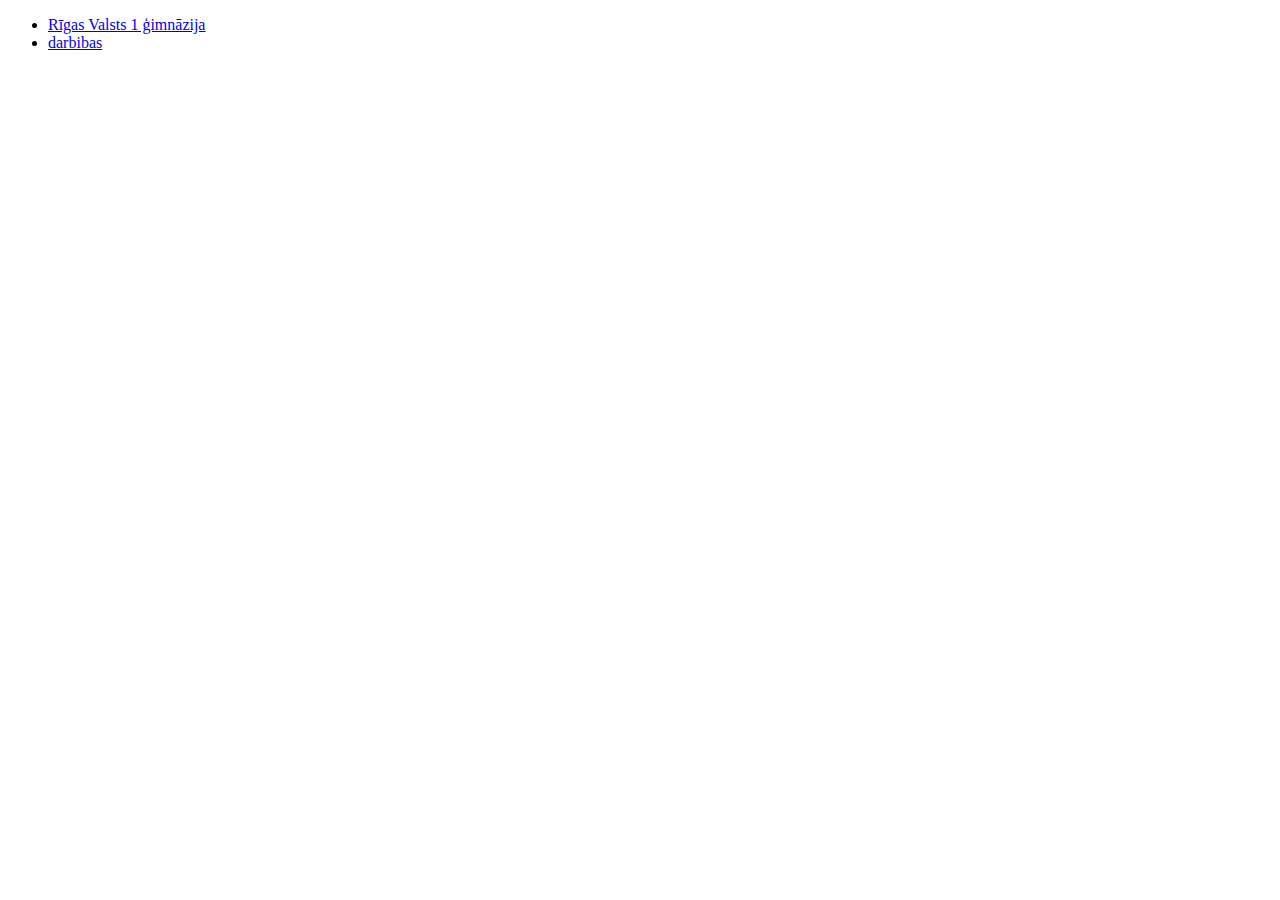
<file: index.html>
<!DOCTYPE html>
<!--
To change this license header, choose License Headers in Project Properties.
To change this template file, choose Tools | Templates
and open the template in the editor.
-->
<html><head>
        <title>labdien</title>
        <meta charset="UTF-8">
        <meta name="viewport" content="width=device-width, initial-scale=1.0">
    </head>
    <body>
        <ul>
            <li><a href="skola.html" target="_blank">Rīgas Valsts 1 ģimnāzija</a></li>
            <li><a href="darbības.html" target="_blank">darbibas</a></li>
        </ul>

</body>
</html>
</file>
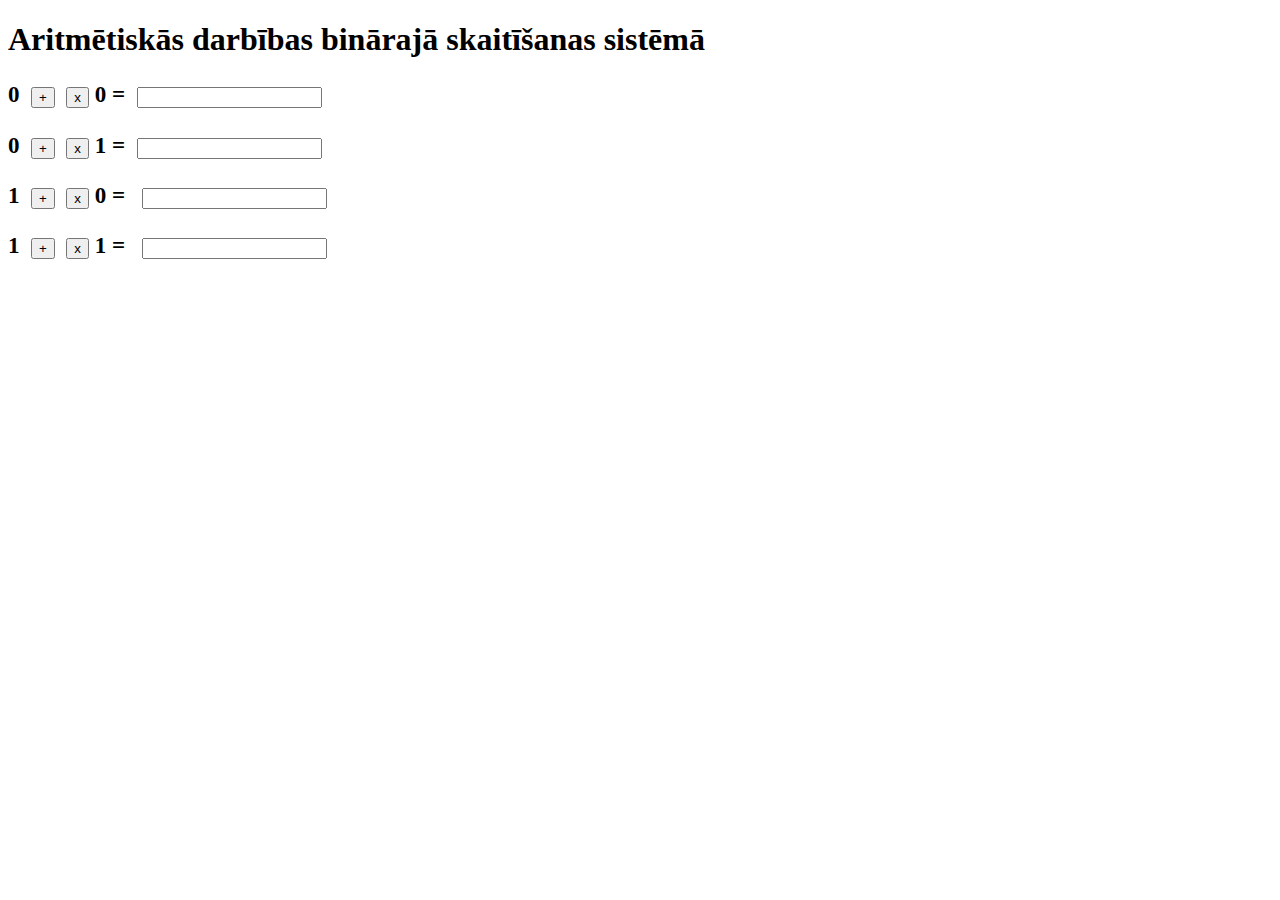
<file: darbibas.html>
<!DOCTYPE html>
<html><head>
<meta charset="utf-8" >
<title>Aritmētiskās darbības binārajā skaitīšanas sistēmā</title>
<style>
    p{
        font-weight: bold;
        font-size: 120%;
    }
    form{
        font-weight: bold;
        font-size: 120%;
    }
</style>
</head><body>
<h1>Aritmētiskās darbības binārajā skaitīšanas sistēmā</h1>
<form method="post" name="darbibas">
<p>0&nbsp;
<input onclick="rez00.value=0" name="plus00" value="+" type="button">&nbsp;
<input onclick="rez00.value=0" name="reiz00" value="x" type="button"> 0 =&nbsp;
<input name="rez00">
</p>
<p>0&nbsp;
<input onclick="rez01.value=1" name="plus01" value="+" type="button">&nbsp;
<input onclick="rez01.value=0" name="reiz01" value="x" type="button"> 1 =&nbsp;
<input name="rez01">
</p>
<p>1&nbsp;
<input onclick="rez10.value=1" name="plus10" value="+" type="button">&nbsp;
<input onclick="rez10.value=0" name="reiz10" value="x" type="button"> 0 =&nbsp;
&nbsp;<input name="rez10">
</p>
<p>1&nbsp;
<input onclick="rez11.value=2" name="plus10" value="+" type="button">&nbsp;
<input onclick="rez11.value=1" name="reiz10" value="x" type="button"> 1 =&nbsp;
&nbsp;<input name="rez11">
</p>
</form>
</body></html>
</file>
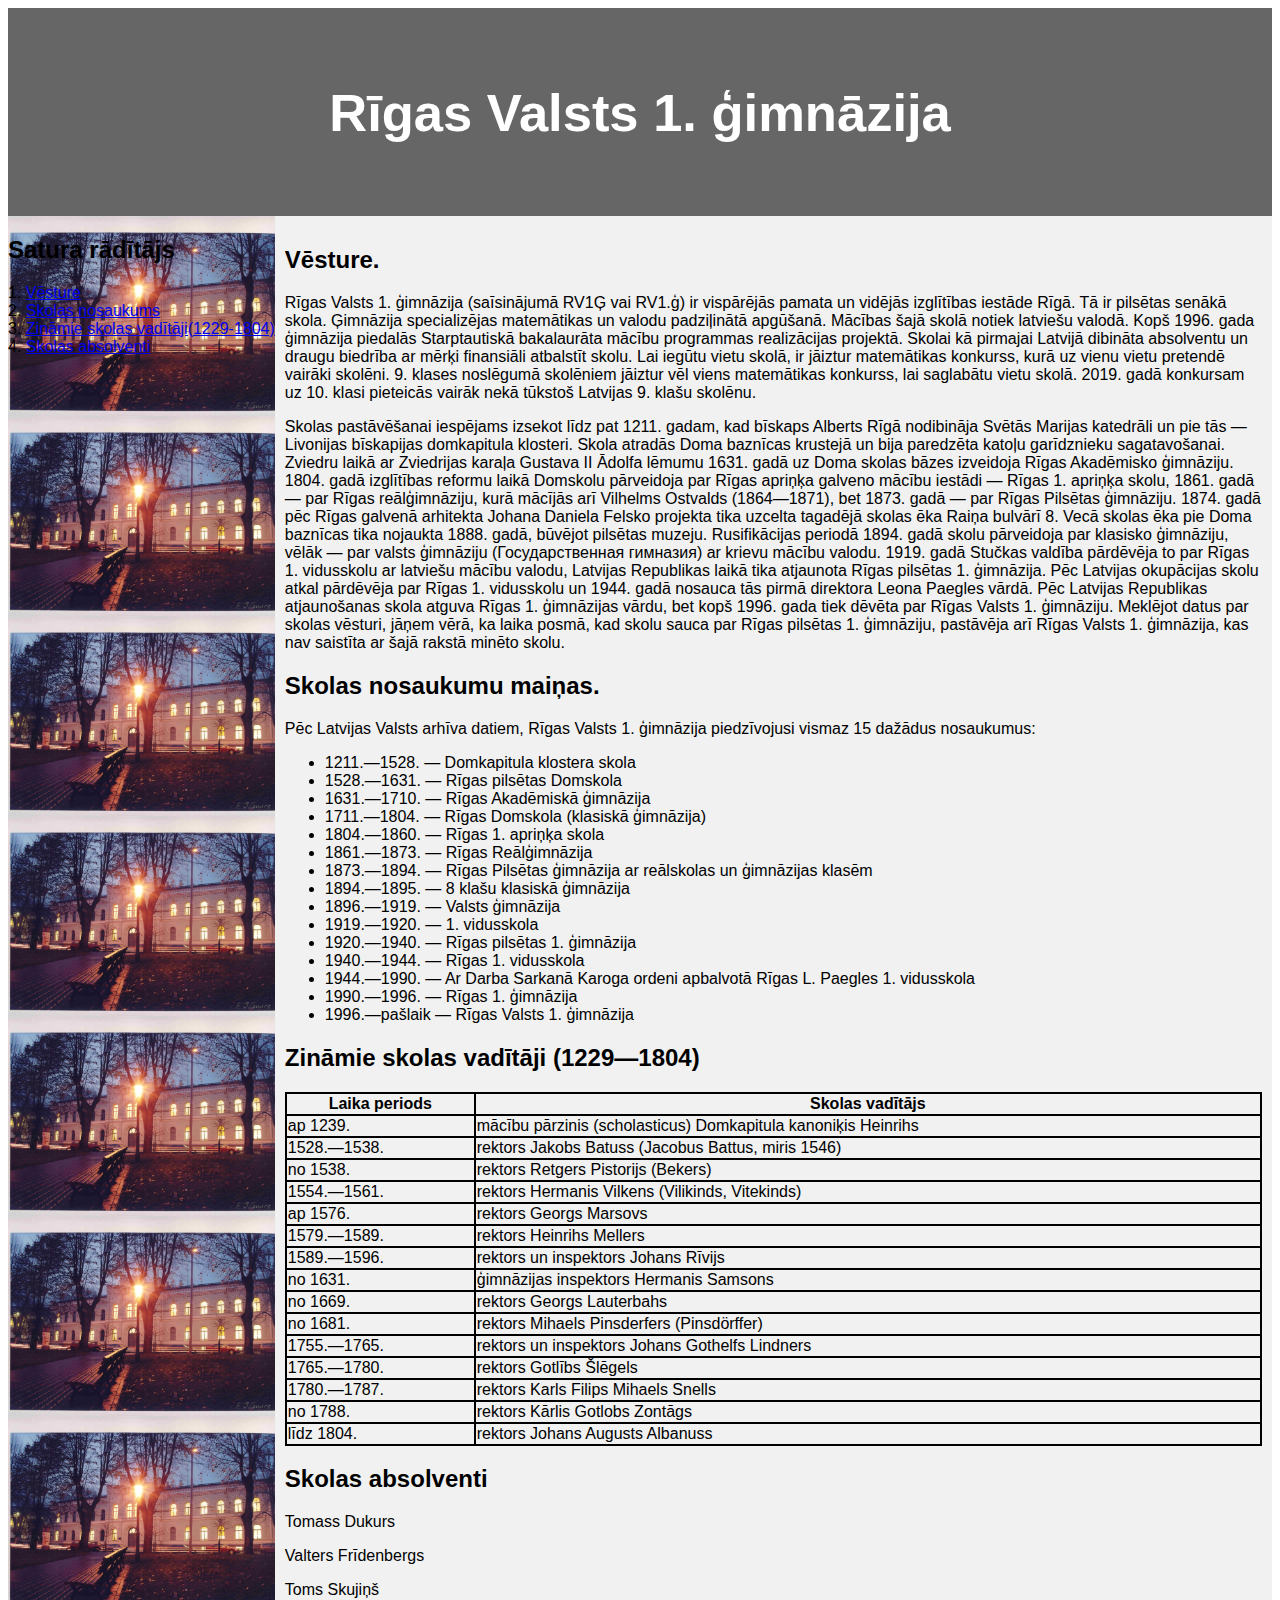
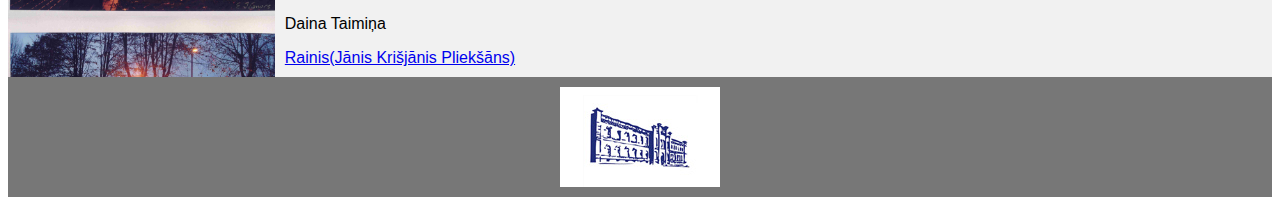
<file: skola.html>
<html lang="en">
    <head>
<title>Rīgas Valsts 1. ģimnāzija</title>
<meta charset="utf-8">
<meta name="viewport" content="width=device-width, initial-scale=1">
<style>
* {
  box-sizing: border-box;
}

body {
  font-family: Arial, Helvetica, sans-serif;
}

/* Style the header */
header {
  background-color: #666;
  padding: 30px;
  text-align: center;
  font-size: 35px;
  color: white;
}

/* Container for flexboxes */
section {
  display: -webkit-flex;
  display: flex;
}

/* Style the navigation menu */
nav {
  background-image: url(images/skola.jpg);
  background-size:280px 200px;
  background-repeat: repeat-y;
  
  
}
/* Style the list inside the menu */
nav ul {
  list-style-type: none;
  padding: 0;
}

/* Style the content */
article {
  -webkit-flex: 3;
  -ms-flex: 3;
  flex: 3;
  background-color: #f1f1f1;
  padding: 10px;
}

/* Style the footer */
footer {
  background-color: #777;
  padding: 10px;
  text-align: center;
  color: white;
}

/* Responsive layout - makes the menu and the content (inside the section) sit on top of each other instead of next to each other */
@media (max-width: 600px) {
  section {
    -webkit-flex-direction: column;
    flex-direction: column;
  }
}

table, th, td {
    border: 2px solid black;
    border-collapse: collapse;
}
</style>
</head>
<body>

<header>
  <h2>Rīgas Valsts 1. ģimnāzija</h2>
</header>
  
    <section>
        
  <nav>
      <h2>Satura rādītājs</h2>  
    <ul>
      <li>1. <a href="#S1">Vēsture</a></li>
      <li>2. <a href="#S2">Skolas nosaukums</a></li>
      <li>3. <a href="#S3">Zināmie skolas vadītāji(1229-1804)</a></li>
      <li>4. <a href="#S4">Skolas absolventi</a></li>
    </ul>
  </nav>
  
  <article>
    <h2 id="S1">Vēsture.</h2>
    <p>Rīgas Valsts 1. ģimnāzija (saīsinājumā RV1Ģ vai RV1.ģ) ir vispārējās pamata un vidējās izglītības iestāde Rīgā. Tā ir pilsētas senākā skola. Ģimnāzija specializējas matemātikas un valodu padziļinātā apgūšanā. Mācības šajā skolā notiek latviešu valodā. Kopš 1996. gada ģimnāzija piedalās Starptautiskā bakalaurāta mācību programmas realizācijas projektā. Skolai kā pirmajai Latvijā dibināta absolventu un draugu biedrība ar mērķi finansiāli atbalstīt skolu. Lai iegūtu vietu skolā, ir jāiztur matemātikas konkurss, kurā uz vienu vietu pretendē vairāki skolēni. 9. klases noslēgumā skolēniem jāiztur vēl viens matemātikas konkurss, lai saglabātu vietu skolā. 2019. gadā konkursam uz 10. klasi pieteicās vairāk nekā tūkstoš Latvijas 9. klašu skolēnu.</p>
    <p>Skolas pastāvēšanai iespējams izsekot līdz pat 1211. gadam, kad bīskaps Alberts Rīgā nodibināja Svētās Marijas katedrāli un pie tās — Livonijas bīskapijas domkapitula klosteri. Skola atradās Doma baznīcas krustejā un bija paredzēta katoļu garīdznieku sagatavošanai. Zviedru laikā ar Zviedrijas karaļa Gustava II Ādolfa lēmumu 1631. gadā uz Doma skolas bāzes izveidoja Rīgas Akadēmisko ģimnāziju. 1804. gadā izglītības reformu laikā Domskolu pārveidoja par Rīgas apriņķa galveno mācību iestādi — Rīgas 1. apriņķa skolu, 1861. gadā — par Rīgas reālģimnāziju, kurā mācījās arī Vilhelms Ostvalds (1864—1871), bet 1873. gadā — par Rīgas Pilsētas ģimnāziju. 1874. gadā pēc Rīgas galvenā arhitekta Johana Daniela Felsko projekta tika uzcelta tagadējā skolas ēka Raiņa bulvārī 8. Vecā skolas ēka pie Doma baznīcas tika nojaukta 1888. gadā, būvējot pilsētas muzeju. Rusifikācijas periodā 1894. gadā skolu pārveidoja par klasisko ģimnāziju, vēlāk — par valsts ģimnāziju (Государственная гимназия) ar krievu mācību valodu. 1919. gadā Stučkas valdība pārdēvēja to par Rīgas 1. vidusskolu ar latviešu mācību valodu, Latvijas Republikas laikā tika atjaunota Rīgas pilsētas 1. ģimnāzija. Pēc Latvijas okupācijas skolu atkal pārdēvēja par Rīgas 1. vidusskolu un 1944. gadā nosauca tās pirmā direktora Leona Paegles vārdā. Pēc Latvijas Republikas atjaunošanas skola atguva Rīgas 1. ģimnāzijas vārdu, bet kopš 1996. gada tiek dēvēta par Rīgas Valsts 1. ģimnāziju. Meklējot datus par skolas vēsturi, jāņem vērā, ka laika posmā, kad skolu sauca par Rīgas pilsētas 1. ģimnāziju, pastāvēja arī Rīgas Valsts 1. ģimnāzija, kas nav saistīta ar šajā rakstā minēto skolu.</p>
    
    <h2 id="S2">Skolas nosaukumu maiņas.</h2>
    <p>Pēc Latvijas Valsts arhīva datiem, Rīgas Valsts 1. ģimnāzija piedzīvojusi vismaz 15 dažādus nosaukumus:</p>
    <ul> 
        <li>1211.—1528. — Domkapitula klostera skola</li>
        <li>1528.—1631. — Rīgas pilsētas Domskola</li>
        <li>1631.—1710. — Rīgas Akadēmiskā ģimnāzija</li>
        <li>1711.—1804. — Rīgas Domskola (klasiskā ģimnāzija)</li>
        <li>1804.—1860. — Rīgas 1. apriņķa skola</li>
        <li>1861.—1873. — Rīgas Reālģimnāzija</li>
        <li>1873.—1894. — Rīgas Pilsētas ģimnāzija ar reālskolas un ģimnāzijas klasēm</li>
        <li>1894.—1895. — 8 klašu klasiskā ģimnāzija</li>
        <li>1896.—1919. — Valsts ģimnāzija</li>
        <li>1919.—1920. — 1. vidusskola</li>
        <li>1920.—1940. — Rīgas pilsētas 1. ģimnāzija</li>
        <li>1940.—1944. — Rīgas 1. vidusskola</li>
        <li>1944.—1990. — Ar Darba Sarkanā Karoga ordeni apbalvotā Rīgas L. Paegles 1. vidusskola</li>
        <li>1990.—1996. — Rīgas 1. ģimnāzija</li>
        <li>1996.—pašlaik — Rīgas Valsts 1. ģimnāzija</li>
    </ul>
    
    <h2 id="S3">Zināmie skolas vadītāji (1229—1804)</h2>
    <table style="width:100%">
        <tbody><tr>
            <th>Laika periods</th>
            <th>Skolas vadītājs</th>
        </tr>
        <tr>
            <td>ap 1239.</td>
            <td>mācību pārzinis (scholasticus) Domkapitula kanoniķis Heinrihs</td>
        </tr>
        <tr>
            <td>1528.—1538.</td>
            <td>rektors Jakobs Batuss (Jacobus Battus, miris 1546)</td>
        </tr>
        <tr>
            <td>no 1538.</td>
            <td>rektors Retgers Pistorijs (Bekers)</td>
        </tr>
        <tr>
            <td>1554.—1561.</td>
            <td>rektors Hermanis Vilkens (Vilikinds, Vitekinds)</td>
        </tr>
        <tr>
            <td>ap 1576.</td>
            <td>rektors Georgs Marsovs</td>
        </tr>
        <tr>
            <td>1579.—1589.</td>
            <td>rektors Heinrihs Mellers</td>
        </tr>
        <tr>
            <td>1589.—1596.</td>
            <td>rektors un inspektors Johans Rīvijs</td>
        </tr>
        <tr>
            <td>no 1631.</td>
            <td>ģimnāzijas inspektors Hermanis Samsons</td>
        </tr>
        <tr>
            <td>no 1669.</td>
            <td>rektors Georgs Lauterbahs</td>
        </tr>
        <tr>
            <td>no 1681.</td>
            <td>rektors Mihaels Pinsderfers (Pinsdörffer)</td>
        </tr>
        <tr>
            <td>1755.—1765.</td>
            <td>rektors un inspektors Johans Gothelfs Lindners</td>
        </tr>
        <tr>
            <td>1765.—1780.</td>
            <td>rektors Gotlībs Šlēgels</td>
        </tr>
        <tr>
            <td>1780.—1787.</td>
            <td>rektors Karls Filips Mihaels Snells</td>
        </tr>
        <tr>
            <td>no 1788.</td>
            <td>rektors Kārlis Gotlobs Zontāgs</td>
        </tr>
        <tr>
            <td>līdz 1804.</td>
            <td>rektors Johans Augusts Albanuss</td>
        </tr>
    </tbody></table>
    
    <h2 id="S4">Skolas absolventi</h2>
    <p>Tomass Dukurs</p>
    <p>Valters Frīdenbergs</p> 
    <p>Toms Skujiņš</p>
    <p>Daina Taimiņa</p>
    <a href="https://enciklopedija.lv/skirklis/55869-Rainis" target="_blank">Rainis(Jānis Krišjānis Pliekšāns)</a>
  </article>
</section>

<footer>
    <a href="http://r1g.edu.lv/v/index/" target="_blank">
        <img src="images/skolas logo.jpg" alt="skolas logo" width="160" height="100">
    </a>
</footer>

</body>
</html>
</file>
